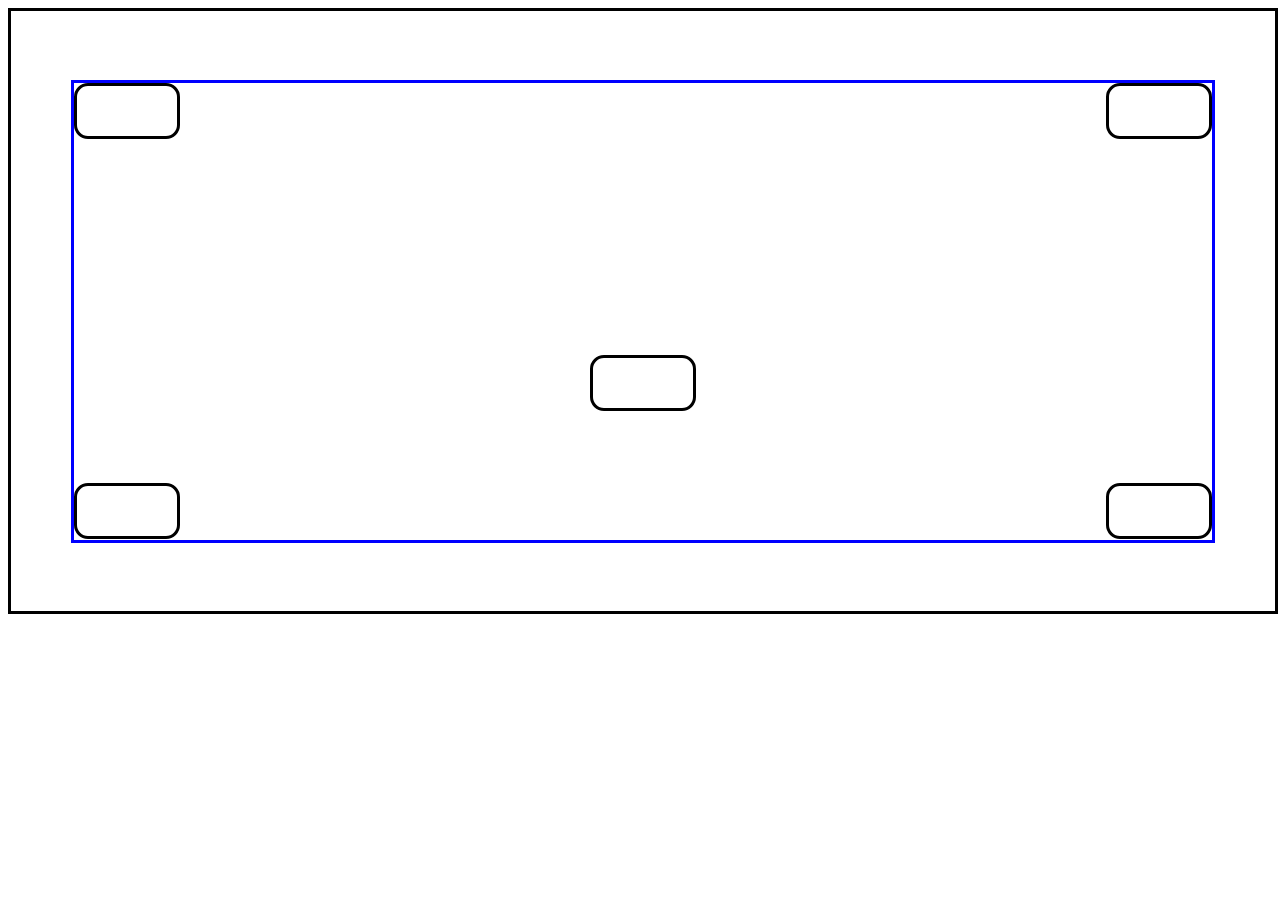
<file: index.html>
<!DOCTYPE html>
<html lang="en">
<head>
    <meta charset="UTF-8">
    <meta http-equiv="X-UA-Compatible" content="IE=edge">
    <meta name="viewport" content="width=device-width, initial-scale=1.0">
    <link rel="stylesheet" href="./style.css">
    <title>Lesson 7 (FlexBoxes)</title>
</head>
<body>
    <div class="ota">
        <div class="katta_ona">
            <div class="ona">
                <div class="bola1"></div>
                <div class="bola2"></div>
            </div>
            <div class="ona2">
                <div class="bola3"></div>
            </div>
            <div class="ona3">
                <div class="bola4"></div>
                <div class="bola5"></div>
            </div>
        </div>
    </div>
</body>
</html>
</file>
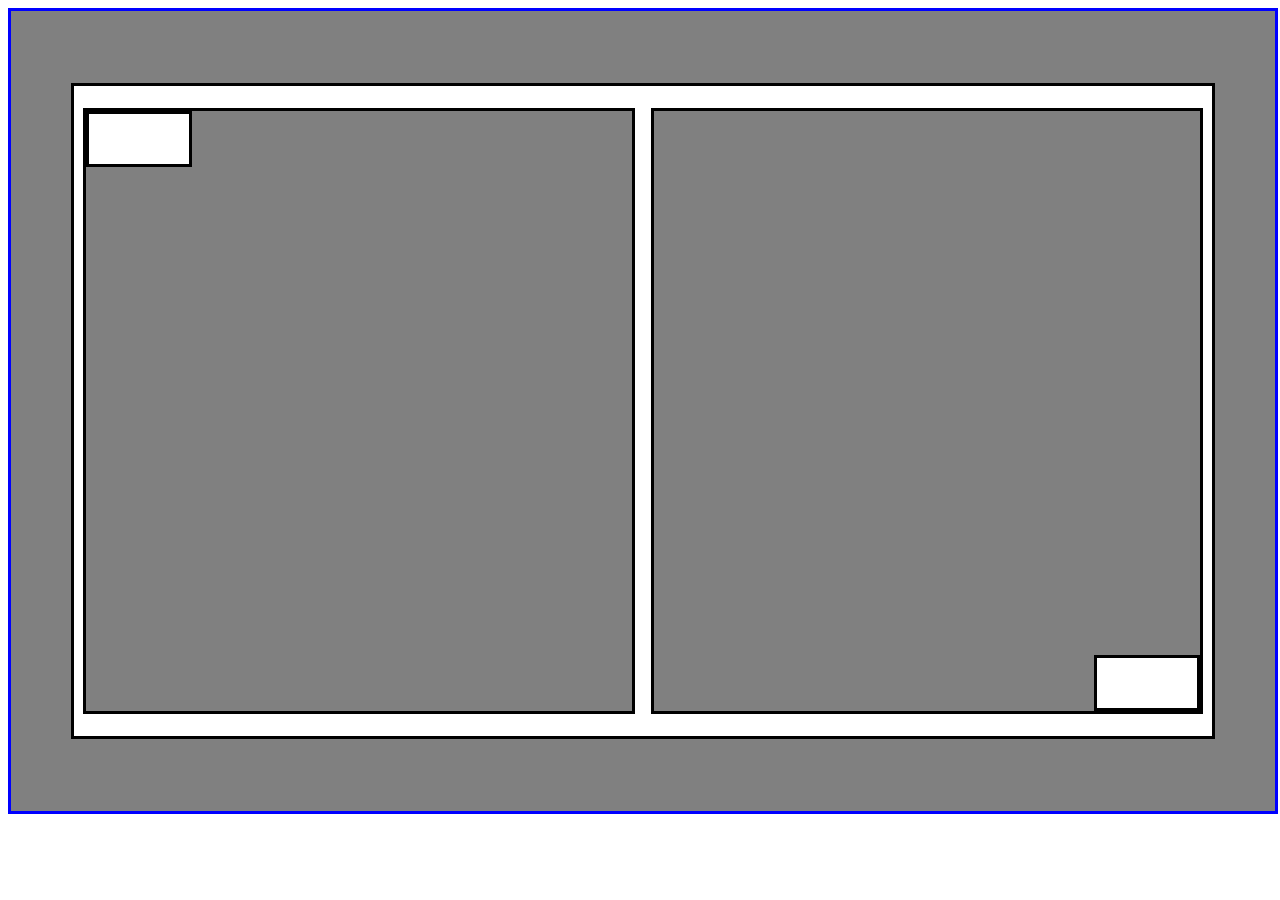
<file: index2.html>
<!DOCTYPE html>
<html lang="en">
<head>
    <meta charset="UTF-8">
    <meta http-equiv="X-UA-Compatible" content="IE=edge">
    <meta name="viewport" content="width=device-width, initial-scale=1.0">
    <link rel="stylesheet" href="./style.css">
    <title>Document</title>
</head>
<body>
    <div class="granisa">
        <div class="katta_oyna">
            <div class="kichikroq_oyna1">
                    <div class="kichik1"></div>
                </div>
            <div class="kichikroq_oyna2">
                    <div class="kichik2"></div>
                </div>
            </div>    
        </div>
    </div>
</body>
</html>
</file>
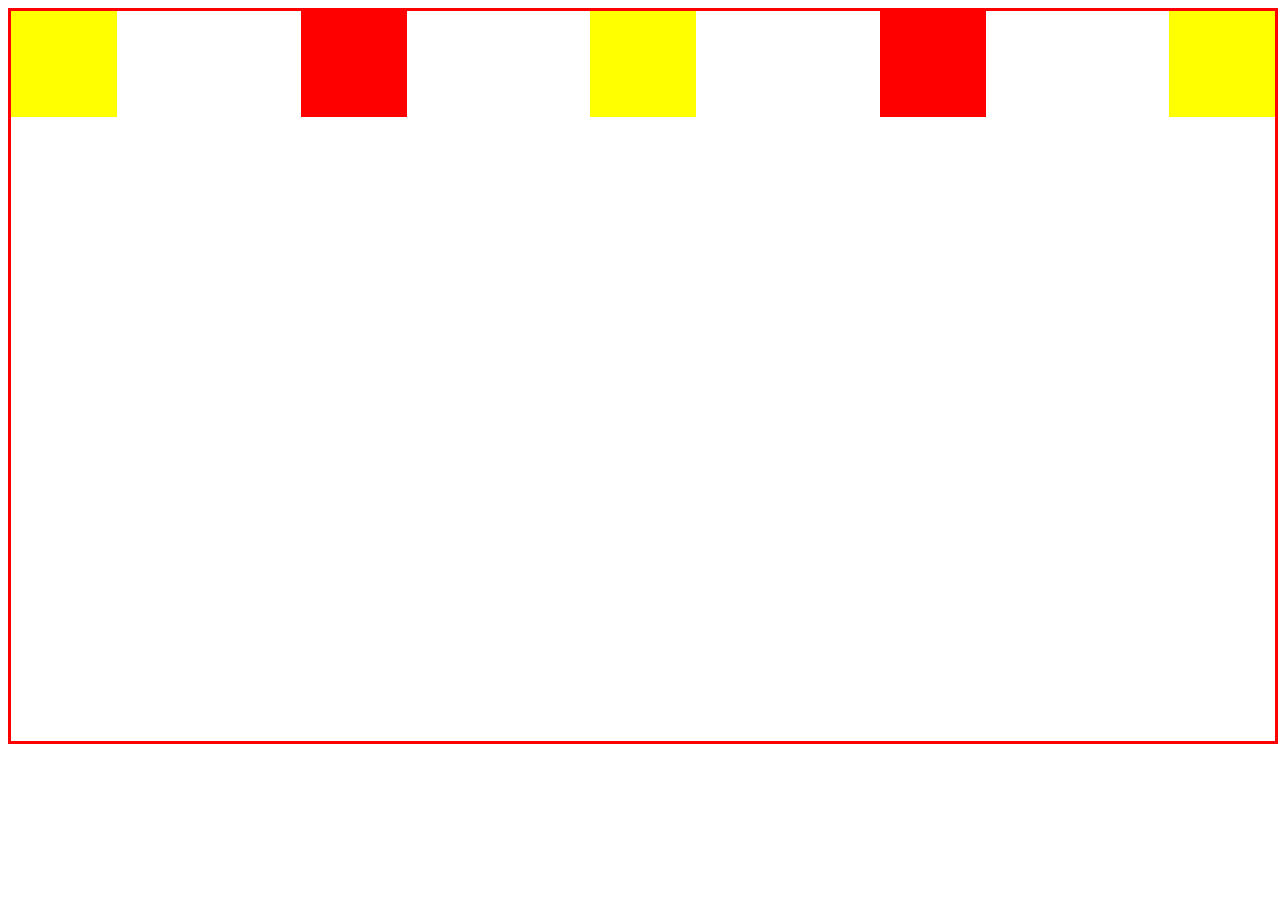
<file: index3.html>
<!DOCTYPE html>
<html lang="en">
<head>
    <meta charset="UTF-8">
    <meta http-equiv="X-UA-Compatible" content="IE=edge">
    <meta name="viewport" content="width=device-width, initial-scale=1.0">
    <link rel="stylesheet" href="./style.css">
    <title>Flexbox</title>
</head>
<body>
    <div class="eng_kattasi">
        <div class="cha1"></div>
        <div class="cha2"></div>
        <div class="cha3"></div>
        <div class="cha4"></div>
        <div class="cha5"></div>
        <!-- <div class="cha6"></div> -->
    </div>
</body>
</html>
</file>
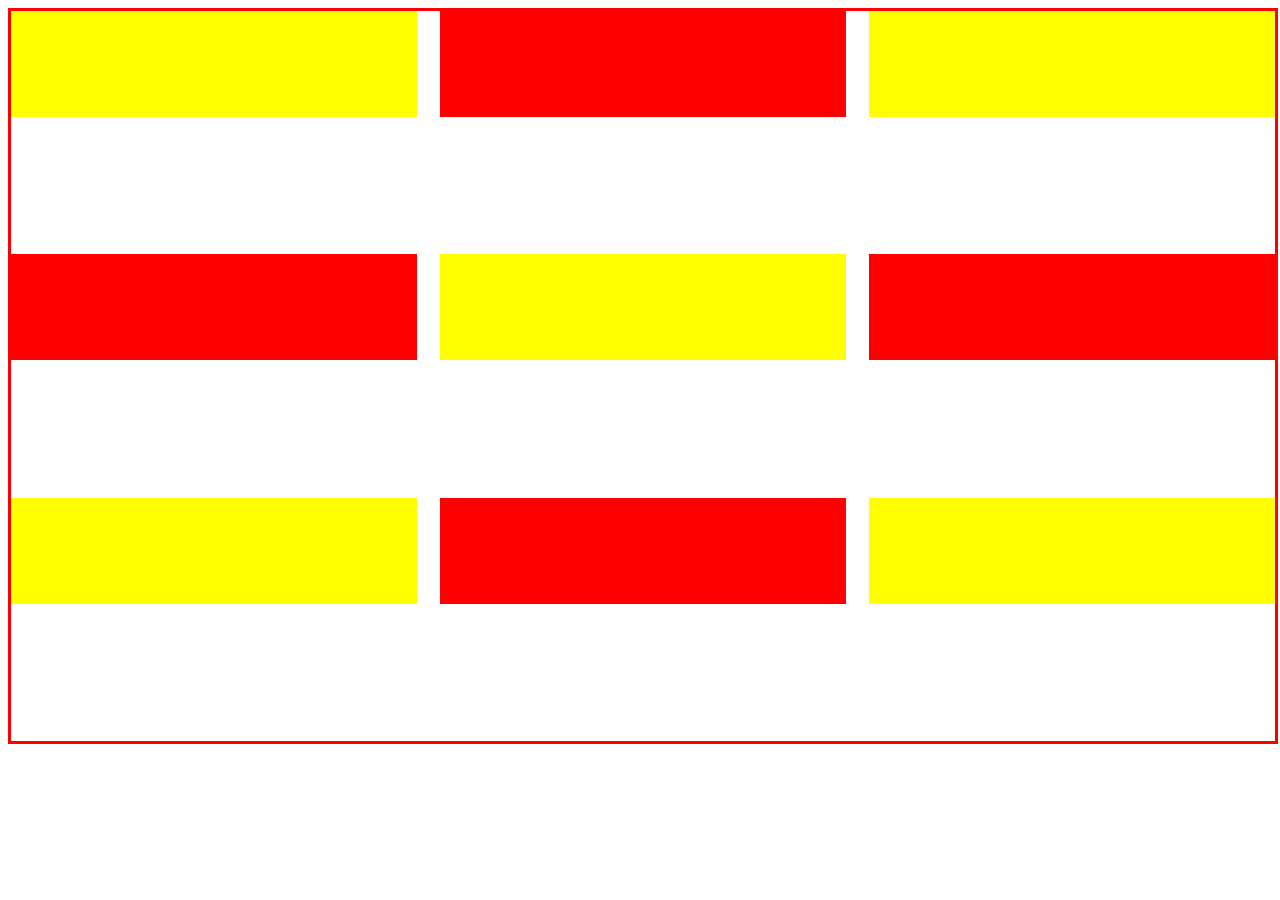
<file: index4.html>
<!DOCTYPE html>
<html lang="en">
<head>
    <meta charset="UTF-8">
    <meta http-equiv="X-UA-Compatible" content="IE=edge">
    <meta name="viewport" content="width=device-width, initial-scale=1.0">
    <link rel="stylesheet" href="./style.css">
    <title>flexbox</title>
</head>
<body>
    <div class="big">
        <div class="small1"></div>
        <div class="small2"></div>
        <div class="small3"></div>
        <div class="small4"></div>
        <div class="small5"></div>
        <div class="small6"></div>
        <div class="small7"></div>
        <div class="small8"></div>
        <div class="small9"></div>
    </div>
</body>
</html>
</file>
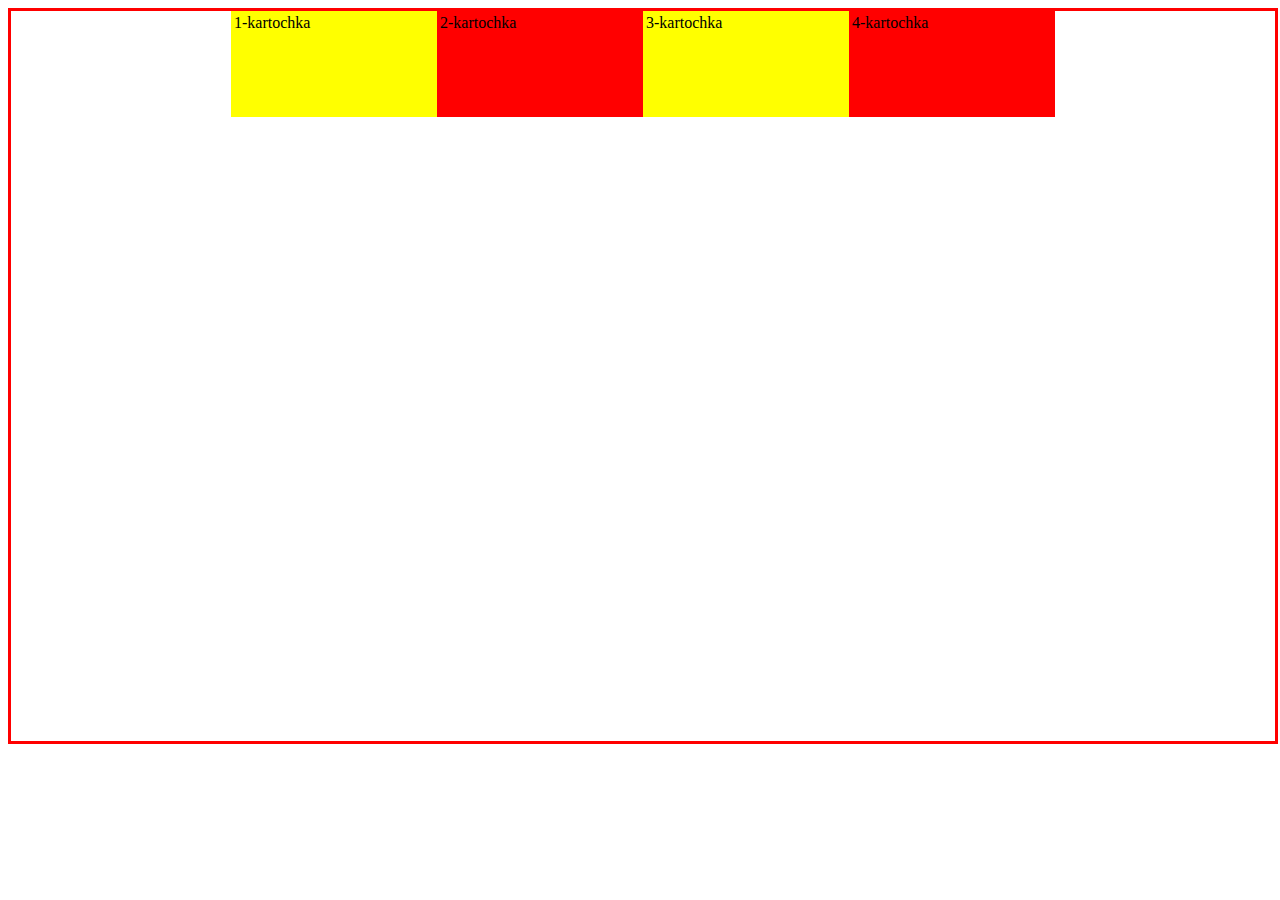
<file: index5.html>
<!DOCTYPE html>
<html lang="en">
<head>
    <meta charset="UTF-8">
    <meta http-equiv="X-UA-Compatible" content="IE=edge">
    <meta name="viewport" content="width=device-width, initial-scale=1.0">
    <link rel="stylesheet" href="./style.css">
    <title>flexbox</title>
</head>
<body>
    <div class="big_box">
        <div class="small_box1">1-kartochka</div>
        <div class="small_box2">2-kartochka</div>
        <div class="small_box3">3-kartochka</div>
        <div class="small_box4">4-kartochka</div>
    </div>
</body>
</html>
</file>
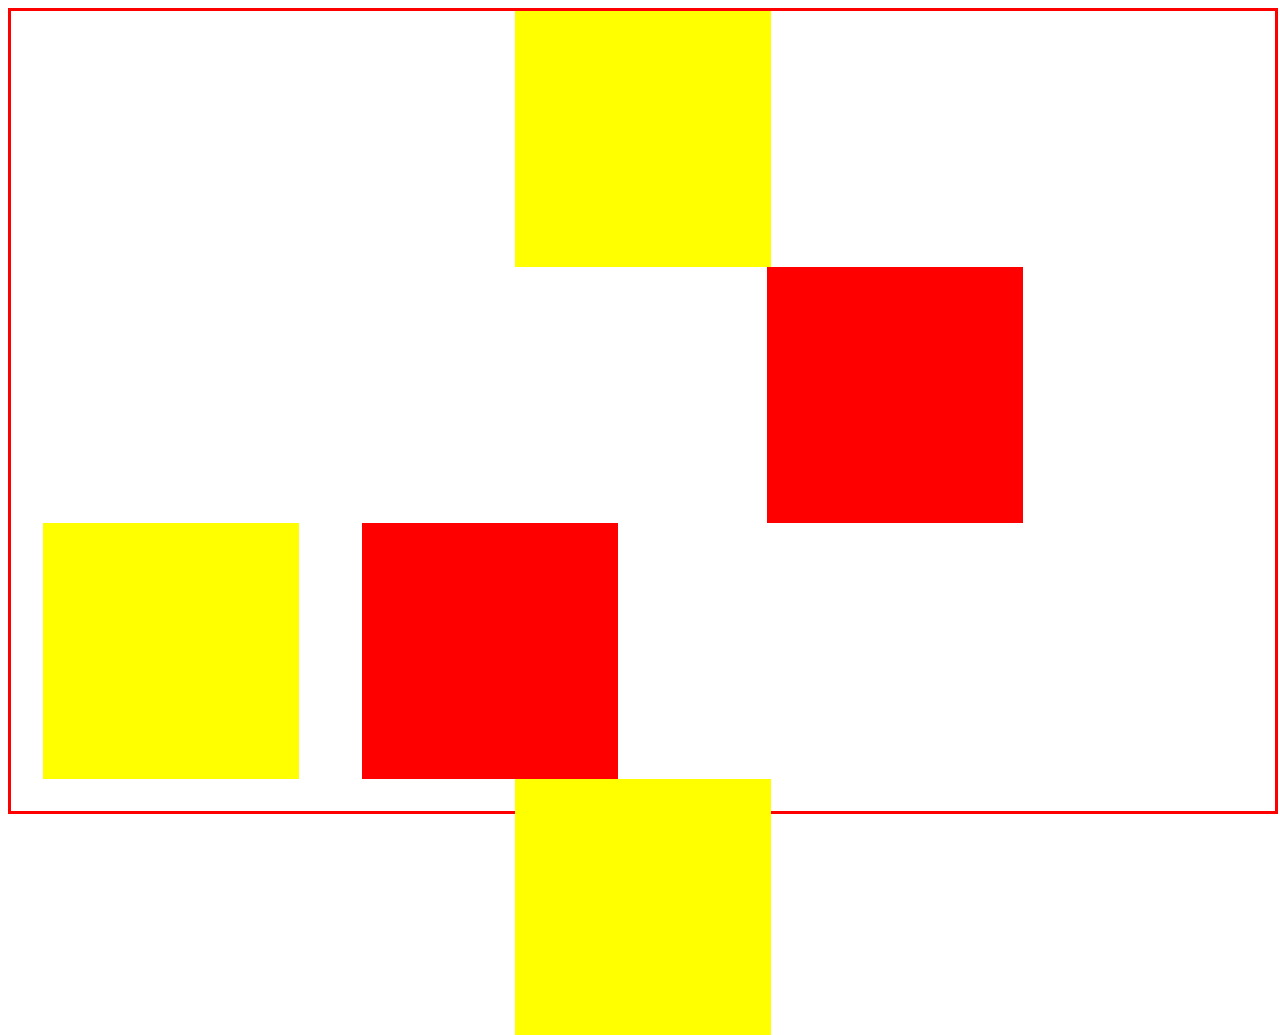
<file: index6.html>
<!DOCTYPE html>
<html lang="en">
<head>
    <meta charset="UTF-8">
    <meta http-equiv="X-UA-Compatible" content="IE=edge">
    <meta name="viewport" content="width=device-width, initial-scale=1.0">
    <link rel="stylesheet" href="./style.css">
    <title>flexbox</title>
</head>
<body>
    <div class="eng_big">
        <div class="kichs1"></div>
        <div class="kichs2"></div>
        <div class="kichs3"></div>
        <div class="kichs4"></div>
        <div class="kichs5"></div>
        <div class="kichs6"></div>
        <div class="kichs7"></div>
        <div class="kichs8"></div>
        <div class="kichs9"></div>
        <div class="kichs10"></div>
        <div class="kichs11"></div>
        <div class="kichs12"></div>
        <div class="kichs13"></div>
        <div class="kichs14"></div>
        <div class="kichs15"></div>
    </div>
</body>
</html>
</file>
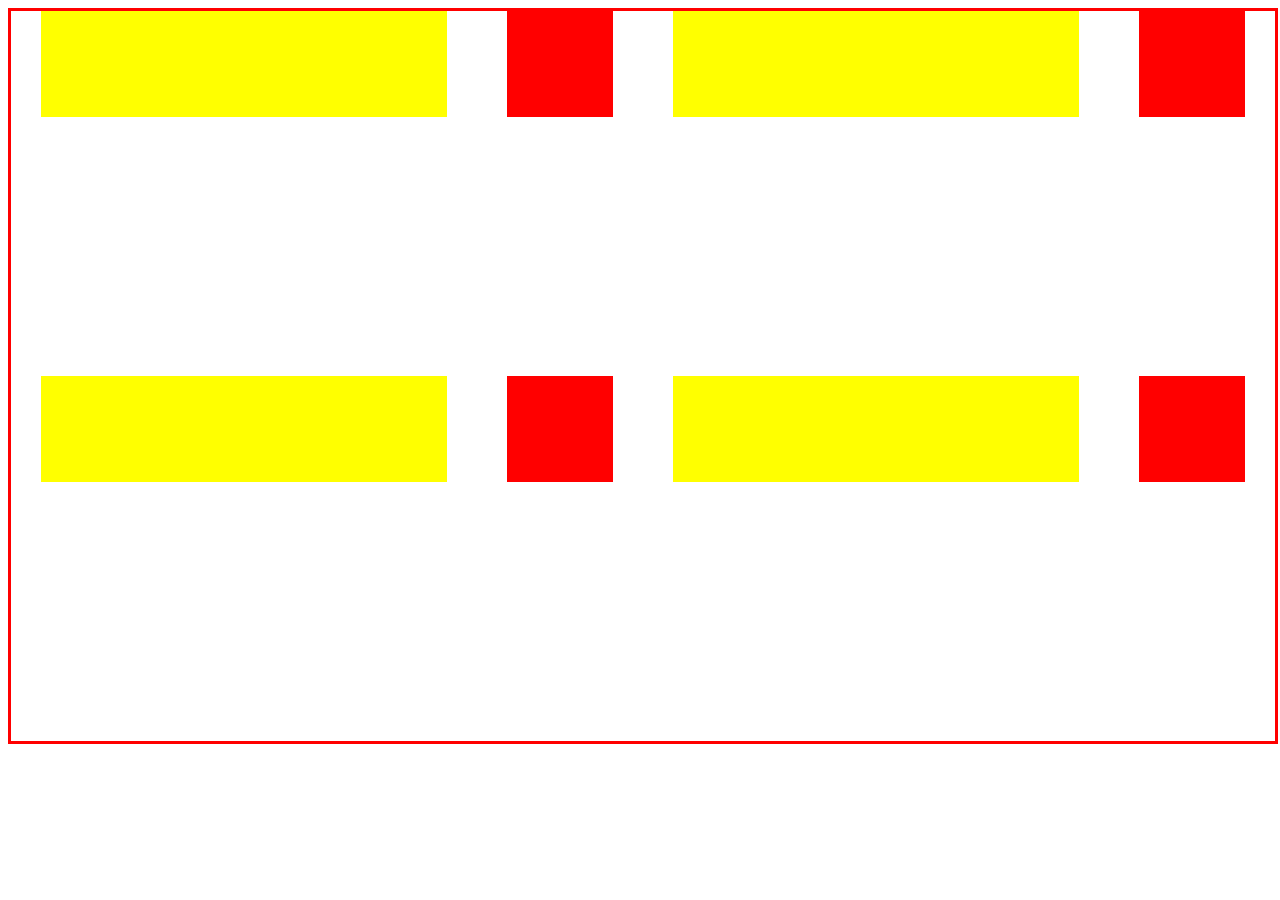
<file: index7.html>
<!DOCTYPE html>
<html lang="en">
<head>
    <meta charset="UTF-8">
    <meta http-equiv="X-UA-Compatible" content="IE=edge">
    <meta name="viewport" content="width=device-width, initial-scale=1.0">
    <link rel="stylesheet" href="./style.css">
    <title>flexbox</title>
</head>
<body>
    <div class="big_eng">
        <div class="skich1"></div>
        <div class="skich2"></div>
        <div class="skich3"></div>
        <div class="skich4"></div>
        <div class="skich5"></div>
        <div class="skich6"></div>
        <div class="skich7"></div>
        <div class="skich8"></div>
    </div>
</body>
</html>
</file>
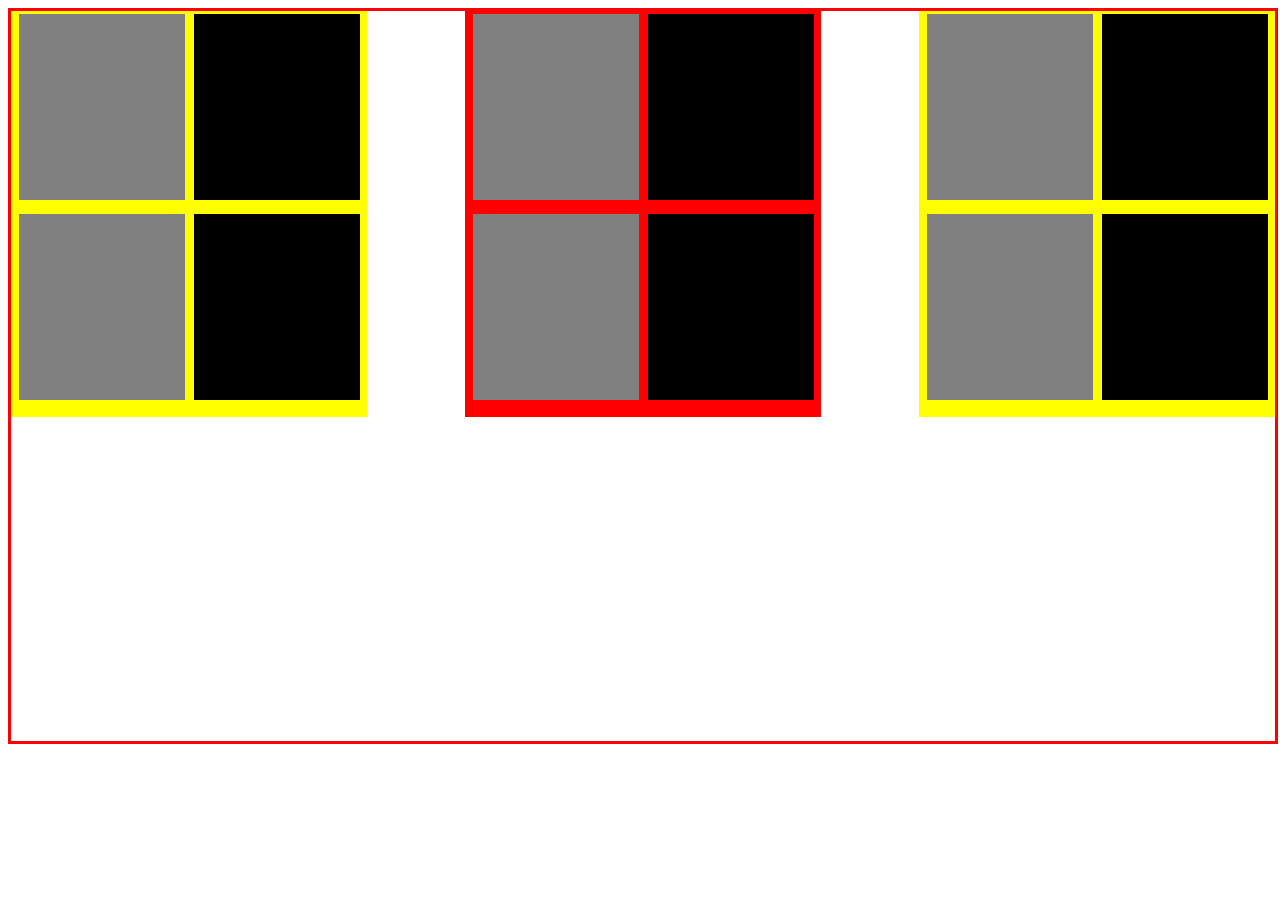
<file: index8.html>
<!DOCTYPE html>
<html lang="en">
<head>
    <meta charset="UTF-8">
    <meta http-equiv="X-UA-Compatible" content="IE=edge">
    <meta name="viewport" content="width=device-width, initial-scale=1.0">
    <link rel="stylesheet" href="./style.css">
    <title>flexbox</title>
</head>
<body>
    <div class="eng_katta_box">
        <div class="kattaroq_box1">
            <div class="kichik_box1"></div>
            <div class="kichik_box2"></div>
            <div class="kichik_box3"></div>
            <div class="kichik_box4"></div>
        </div>
        <div class="kattaroq_box2">
            <div class="kichik_box5"></div>
            <div class="kichik_box6"></div>
            <div class="kichik_box7"></div>
            <div class="kichik_box8"></div>
        </div>
        <div class="kattaroq_box3">
            <div class="kichik_box9"></div>
            <div class="kichik_box10"></div>
            <div class="kichik_box11"></div>
            <div class="kichik_box12"></div>
        </div>
    </div>
</body>
</html>
</file>
<file: style.css>
.ota{
    display: flex;
    justify-content: center;
    align-items: center;
    width: 100%;
    height: 600px;
    flex-wrap: wrap;
    border: 3px solid #000;
}
.katta_ona{
    display: flex;
    justify-content: center;
    align-items: center;
    width: 90%;
    height: 457px;
    flex-wrap: wrap;
    border: 3px solid blue;
}
.ona{
    display: flex;
    width: 3300px;
    height: 200px;
    justify-content: space-between;
    /* align-items: center; */
    /* border: 3px solid #000; */
}
.ona2{
    display: flex;
    width: 3300px;
    height: 200px;
    justify-content: center;
    align-items: center;
    /* border: 3px solid #000; */
}
.ona3{
    display: flex;
    width: 3300px;
    height: 200px;
    justify-content: space-between;
    /* align-items: center; */
    /* border: 3px solid #000; */
}
.bola1{
    width: 100px;
    height: 50px;
    border: 3px solid #000;
    border-radius: 14px;
}
.bola2{
    width: 100px;
    border: 3px solid #000;
    height: 50px;
    border-radius: 14px;
}
.bola3{
    width: 100px;
    height: 50px;
    border: 3px solid #000;
    border-radius: 14px;
}
.bola4{
    width: 100px;
    height: 50px;
    border: 3px solid #000;
    border-radius: 14px;
}
.bola5{
    width: 100px;
    border: 3px solid #000;
    height: 50px;
    border-radius: 14px;
}
.granisa{
    display: flex;
    border: 3px solid blue;
    width: 100%;
    height: 800px;
    justify-content: center;
    align-items: center;
    background-color: gray;
}
.katta_oyna{
    display: flex;
    justify-content: space-around;
    align-items: center;
    width: 90%;
    height: 650px;
    flex-wrap: wrap;
    border: 3px solid black;
    background-color: white;
}
.kichikroq_oyna1{
    display: flex;
    justify-content: start;
    /* align-items: center; */
    width: 48%;
    height: 600px;
    flex-wrap: wrap;
    border: 3px solid black;
    background-color: gray;
}
.kichik1{
    width: 100px;
    height: 50px;
    border: 3px solid #000;
    /* border-radius: 14px; */
    background-color: white;
}
.kichikroq_oyna2{
    display: flex;
    justify-content: end;
    align-items: flex-end;
    width: 48%;
    height: 600px;
    flex-wrap: wrap;
    border: 3px solid black;
    background-color: gray;
}
.kichik2{
    width: 100px;
    height: 50px;
    border: 3px solid #000;
    /* border-radius: 14px; */
    background-color: white;
}
.eng_kattasi{
    display: flex;
    justify-content: space-between;
    border: 3px solid red;
    width: 100%;
    height: 730px;
    flex-wrap: nowrap;
}
.cha1{
    border: 3px solid yellow;
    background-color: yellow;
    width: 100px;
    height: 100px;
}
.cha2{
    border: 3px solid red;
    background-color: red;
    width: 100px;
    height: 100px;
}
.cha3{
    border: 3px solid yellow;
    background-color: yellow;
    width: 100px;
    height: 100px;
}
.cha4{
    border: 3px solid red;
    background-color: red;
    width: 100px;
    height: 100px;
}
.cha5{
    border: 3px solid yellow;
    background-color: yellow;
    width: 100px;
    height: 100px;
}
.big{
    display: flex;
    justify-content: space-between;
    border: 3px solid red;
    width: 100%;
    height: 730px;
    flex-wrap: wrap;
}
.small1{
    border: 3px solid yellow;
    background-color: yellow;
    width: 400px;
    height: 100px;
}
.small2{
    border: 3px solid red;
    background-color: red;
    width: 400px;
    height: 100px;
}
.small3{
    border: 3px solid yellow;
    background-color: yellow;
    width: 400px;
    height: 100px;
}
.small4{
    border: 3px solid red;
    background-color: red;
    width: 400px;
    height: 100px;
}
.small5{
    border: 3px solid yellow;
    background-color: yellow;
    width: 400px;
    height: 100px;
}
.small6{
    border: 3px solid red;
    background-color: red;
    width: 400px;
    height: 100px;
}
.small7{
    border: 3px solid yellow;
    background-color: yellow;
    width: 400px;
    height: 100px;
}
.small8{
    border: 3px solid red;
    background-color: red;
    width: 400px;
    height: 100px;
}
.small9{
    border: 3px solid yellow;
    background-color: yellow;
    width: 400px;
    height: 100px;
}
.big_box{
    display: flex;
    justify-content: center;
    border: 3px solid red;
    width: 100%;
    height: 730px;
    flex-wrap: wrap;
}
.small_box1{
    border: 3px solid yellow;
    background-color: yellow;
    width: 200px;
    height: 100px;
}
.small_box2{
    border: 3px solid red;
    background-color: red;
    width: 200px;
    height: 100px;
}
.small_box3{
    border: 3px solid yellow;
    background-color: yellow;
    width: 200px;
    height: 100px;
}
.small_box4{
    border: 3px solid red;
    background-color: red;
    width: 200px;
    height: 100px;
}
.eng_big{
    display: flex;
    justify-content: space-around;
    border: 3px solid red;
    width: 100%;
    height: 800px;
    flex-wrap: wrap;
}
.kichs1{
    /* border: 3px solid yellow;
    background-color: yellow; */
    width: 250px;
    height: 250px;
}
.kichs2{
    /* border: 3px solid yellow;
    background-color: yellow; */
    width: 250px;
    height: 250px;
}
.kichs3{
    border: 3px solid yellow;
    background-color: yellow;
    width: 250px;
    height: 250px;
}
.kichs4{
    /* border: 3px solid yellow;
    background-color: yellow; */
    width: 250px;
    height: 250px;
}
.kichs5{
    /* border: 3px solid yellow;
    background-color: yellow; */
    width: 250px;
    height: 250px;
}
.kichs6{
    /* border: 3px solid yellow;
    background-color: yellow; */
    width: 250px;
    height: 250px;
}
.kichs7{
    /* border: 3px solid yellow;
    background-color: yellow; */
    width: 250px;
    height: 250px;
}
.kichs8{
    /* border: 3px solid yellow;
    background-color: yellow; */
    width: 250px;
    height: 250px;
}
.kichs9{
    border: 3px solid red;
    background-color: red;
    width: 250px;
    height: 250px;
}
.kichs10{
    /* border: 3px solid yellow;
    background-color: yellow; */
    width: 250px;
    height: 250px;
}
.kichs11{
    border: 3px solid yellow;
    background-color: yellow;
    width: 250px;
    height: 250px;
}
.kichs12{
    border: 3px solid red;
    background-color: red;
    width: 250px;
    height: 250px;
}
.kichs13{
    /* border: 3px solid yellow;
    background-color: yellow; */
    width: 250px;
    height: 250px;
}
.kichs14{
    /* border: 3px solid red;
    background-color: red; */
    width: 250px;
    height: 250px;
}
.kichs15{
    border: 3px solid yellow;
    background-color: yellow;
    width: 250px;
    height: 250px;
}
.big_eng{
    display: flex;
    justify-content: space-around;
    border: 3px solid red;
    width: 100%;
    height: 730px;
    flex-wrap: wrap;
}
.skich1{
    border: 3px solid yellow;
    background-color: yellow;
    width: 400px;
    height: 100px;
}
.skich2{
    border: 3px solid red;
    background-color: red;
    width: 100px;
    height: 100px;
}
.skich3{
    border: 3px solid yellow;
    background-color: yellow;
    width: 400px;
    height: 100px;
}
.skich4{
    border: 3px solid red;
    background-color: red;
    width: 100px;
    height: 100px;
}
.skich5{
    border: 3px solid yellow;
    background-color: yellow;
    width: 400px;
    height: 100px;
}
.skich6{
    border: 3px solid red;
    background-color: red;
    width: 100px;
    height: 100px;
}
.skich7{
    border: 3px solid yellow;
    background-color: yellow;
    width: 400px;
    height: 100px;
}
.skich8{
    border: 3px solid red;
    background-color: red;
    width: 100px;
    height: 100px;
}
.eng_katta_box{
    display: flex;
    justify-content: space-between;
    border: 3px solid red;
    width: 100%;
    height: 730px;
    flex-wrap: wrap;
}
.kattaroq_box1{
    display: flex;
    justify-content: space-around;
    border: 3px solid yellow;
    background-color: yellow;
    width: 350px;
    height: 400px;
    flex-wrap: wrap;
}
.kichik_box1{
    /* text-align: center; */
    border: 3px solid gray;
    background-color: gray;
    width: 160px;
    height: 180px;
}
.kichik_box2{
    /* text-align: center; */
    border: 3px solid black;
    background-color: black;
    width: 160px;
    height: 180px;
}
.kichik_box3{
    /* text-align: center; */
    border: 3px solid gray;
    background-color: gray;
    width: 160px;
    height: 180px;
}
.kichik_box4{
    /* text-align: center; */
    border: 3px solid black;
    background-color: black;
    width: 160px;
    height: 180px;
}
.kattaroq_box2{
    display: flex;
    justify-content: space-around;
    border: 3px solid red;
    background-color: red;
    width: 350px;
    height: 400px;
    flex-wrap: wrap;
}
.kichik_box5{
    /* text-align: center; */
    border: 3px solid gray;
    background-color: gray;
    width: 160px;
    height: 180px;
}
.kichik_box6{
    /* text-align: center; */
    border: 3px solid black;
    background-color: black;
    width: 160px;
    height: 180px;
}
.kichik_box7{
    /* text-align: center; */
    border: 3px solid gray;
    background-color: gray;
    width: 160px;
    height: 180px;
}
.kichik_box8{
    /* text-align: center; */
    border: 3px solid black;
    background-color: black;
    width: 160px;
    height: 180px;
}
.kattaroq_box3{
    display: flex;
    justify-content: space-around;
    border: 3px solid yellow;
    background-color: yellow;
    width: 350px;
    height: 400px;
    flex-wrap: wrap;
}
.kichik_box9{
    /* text-align: center; */
    border: 3px solid gray;
    background-color: gray;
    width: 160px;
    height: 180px;
}
.kichik_box10{
    /* text-align: center; */
    border: 3px solid black;
    background-color: black;
    width: 160px;
    height: 180px;
}
.kichik_box11{
    /* text-align: center; */
    border: 3px solid gray;
    background-color: gray;
    width: 160px;
    height: 180px;
}
.kichik_box12{
    /* text-align: center; */
    border: 3px solid black;
    background-color: black;
    width: 160px;
    height: 180px;
}
::selection{
    color: yellow;
    background-color: #000;
}
</file>
